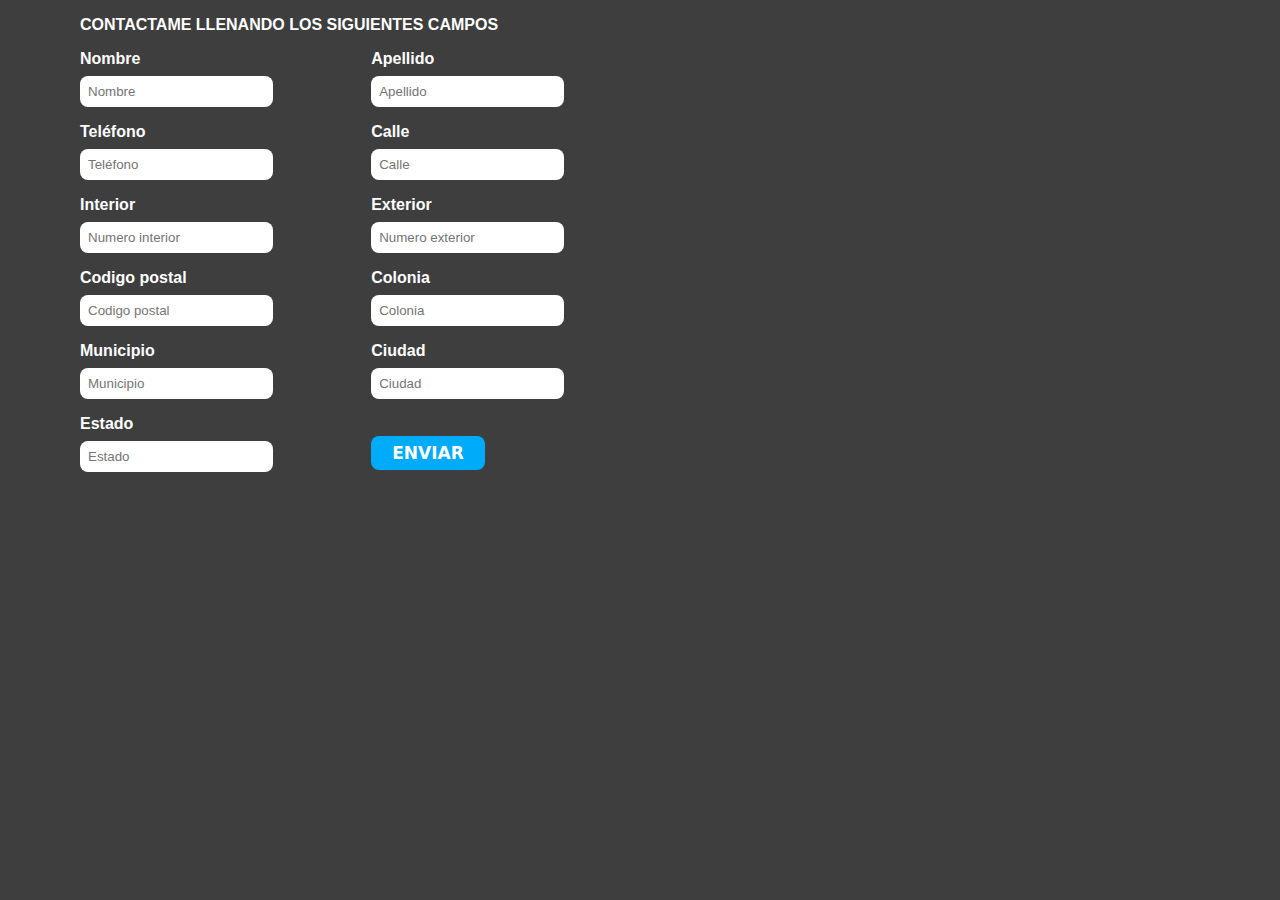
<file: perfil_contacto.html>
<!DOCTYPE html>
<html lang="en">
<head>
    <title>Informacion contacto</title>
    <meta charset="UTF-8">
    <meta http-equiv="X-UA-Compatible" content="IE=edge">
    <meta name="viewport" content="width=device-width, initial-scale=1.0">
    <link rel="stylesheet" href="css/perfil.css">
    
</head>
<body class="color">
     
    <section>
        
        <form class="formulario">
            <fieldset>
                <legend>Contactame llenando los siguientes campos</legend>

                <div class="contenedor-campos izquierdo">
                    
                    <div class="campo">
                        <label>Nombre</label>
                        <input class="input-text" type="text" placeholder="Nombre" />
                    </div>
                    <div class="campo">
                        <label>Apellido</label>
                        <input class="input-text" type="text" placeholder="Apellido">
                    </div>
                    <div class="campo">
                        <label>Teléfono</label>
                        <input class="input-text" type="tel" placeholder="Teléfono" />
                    </div>
                    <div class="campo">
                        <label>Calle</label>
                        <input class="input-text" type="text" placeholder="Calle">
                    </div>
                    <div class="campo">
                        <label>Interior</label>
                        <input class="input-text" type="text" placeholder="Numero interior">
                    </div>
                    <div class="campo">
                        <label>Exterior</label>
                        <input class="input-text" type="text" placeholder="Numero exterior">
                    </div>
                </div>

                <div class="contenedor-campos derecho">
                    <div class="campo">
                        <label>Codigo postal</label>
                        <input class="input-text" type="text" placeholder="Codigo postal">
                    </div>
                    <div class="campo">
                        <label>Colonia</label>
                        <input class="input-text" type="text" placeholder="Colonia">
                    </div>
                    <div class="campo">
                        <label>Municipio</label>
                        <input class="input-text" type="text" placeholder="Municipio">
                    </div>
                    <div class="campo">
                        <label>Ciudad</label>
                        <input class="input-text" type="text" placeholder="Ciudad">
                    </div>
                    <div class="campo">
                        <label>Estado</label>
                        <input class="input-text" type="tex" placeholder="Estado">
                    </div>
                    <div class="enviar alinear-derecha flex">
                        <input class="boton w-sm" type="submit" value="Enviar"> 
                    </div>
                </div>
            </fieldset>
        </form>
    </section>
</body>
</html>
</file>
<file: css/perfil.css>
:root
{
    --blanco:#ffffff;
    --oscuro:#212121;
    --primario:#ffc107;
    --secundario:#00abfa;
    --gris:#757575;

    --fiente-principal:3.8rem;
}

 

*{
    margin: 0;
    padding: 0;
    box-sizing: border-box;
    font-family:Arial, Helvetica, sans-serif;
}

body{
    background: #1B1B1B;
}

.color{
    background: #3E3E3E;
}

.boton
{
    border: none;
    font-family: system-ui;
    text-decoration: none;
    background: #00abfa;
    padding: 9px 20px;
    color: #fff;
    font-size: 17px;
    text-transform: uppercase;
    font-weight: 700;
    border-radius: 3px;
    font-weight: bold;
    border-radius: .5rem;

}

.contenedor-campos{
    display: grid;
    grid-template-columns: 20% 20%;
    column-gap: 5rem;
}
.contenedor-campos,
.izquierda{
    margin-right: -6rem;
}
.formulario{
    width: min(60rem, 100%);
    margin-left: 1rem;
    /*margin: 1rem;*/
    /*text-align: center;*/
    margin-left: 5rem;
    margin-top: 1rem;
    margin-bottom: 1rem;
}

.formulario fieldset{
    border: 2rem;

    margin-bottom: 6rem;
}
.formulario legend{
    font-size: 1rem;
    text-transform:uppercase;
    font-weight: 700;
    margin-bottom: 1rem;
    margin-top: 1rem;
    
    color: #ffffff;
    
}
.campo{
    margin-bottom: 1rem;
}
.campo label{
    color: var(--blanco);
    font-weight:bold;
    margin-bottom: 0.5rem;
    display: block;
}
.input-text{
    border: none;
    padding: 0.5rem;
    border-radius: 0.5rem;
}
.foto{

    text-align: center;
    margin-bottom: 1rem;
    display: grid;
   /* grid-template-rows: auto;*/

}
.f2{
    position: absolute;
    top: 12.5rem; 
}
.imagen_usuario{
    margin: 1rem;
}
.en{
    margin-top: 2.1rem;
}


.parte{
    display: grid;
    grid-template-columns: 25% 85%;
    margin-top: 1.5rem;
}
.izquierda{
    margin-top: 4rem;
    margin-left: 0rem;
}
.derecha{
    margin-left: 5rem;
    
}
.enviar{
    margin-bottom: 0.7rem;
}

.prin1{
    padding: 7px 17px;
}
.prin2{
    padding: 7px 43px;
}
.prin3{
    padding: 7px 21px;
}
.w-sm{
    padding: 7px 21px;
    margin-top: 21px;
    margin-left: 0px;
}
legend{
    padding: auto;
}
.prin1,
.prin2,
.prin3{
    display:inline-block;
}

.formulario-contraseña{
    position: absolute;
    top: 15rem; 
    left: 25rem;
}
.titulo-contraseña{
    margin-top: 3rem;
}

.campo-contraseña{
    position: relative;
    top: 3rem;
}

.fo1{
    padding: 7px 43px;
    margin-top: 21px;
 
}

.fo2{
    padding: 7px 21px;
}
</file>
